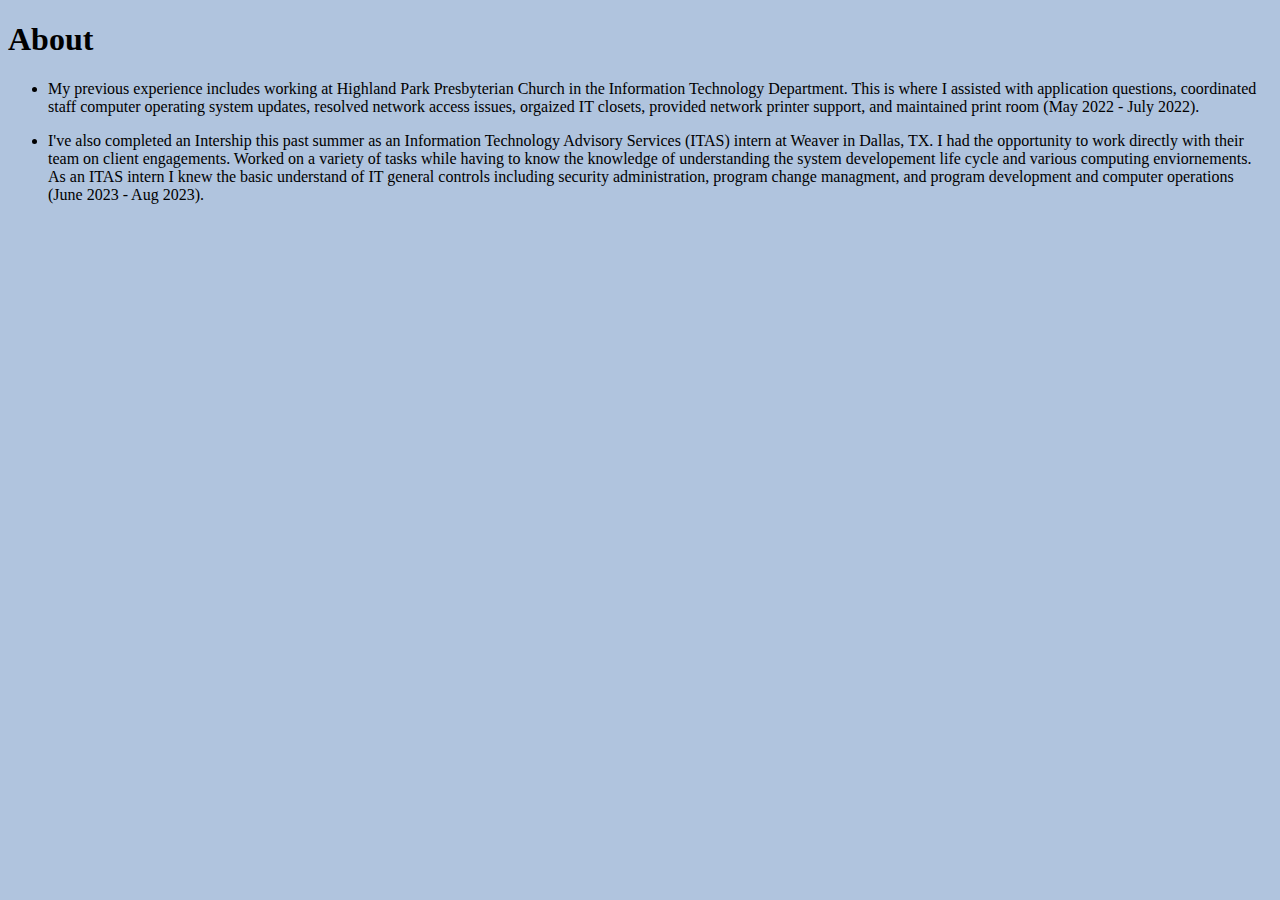
<file: About.html>
﻿<!DOCTYPE html>

<html lang="en" xmlns="http://www.w3.org/1999/xhtml">
<head>
    <meta charset="utf-8" />
    <title></title>
</head>
<body style="background-color:lightsteelblue">
    <h1>About</h1>
    <nav>
        <ul>
            <li>
                <p>My previous experience includes working at Highland 
                Park Presbyterian Church in the Information Technology 
                Department. This is where I assisted with application 
                questions, coordinated staff computer operating system 
                updates, resolved network access issues, orgaized IT 
                closets, provided network printer support, and maintained 
                print room (May 2022 - July 2022).</p>
            </li>
            <li>
                <p>I've also completed an Intership this past summer as 
                an Information Technology Advisory Services (ITAS) intern 
                at Weaver in Dallas, TX. I had the opportunity to work directly 
                with their team on client engagements. Worked on a variety of 
                tasks while having to know the knowledge of understanding the 
                system developement life cycle and various computing enviornements. 
                As an ITAS intern I knew the basic understand of IT general controls 
                including security administration, program change managment, and 
                program development and computer operations (June 2023 - Aug 2023).</p>
            </li>
        </ul>
    </nav>

</body>
</html>
</file>
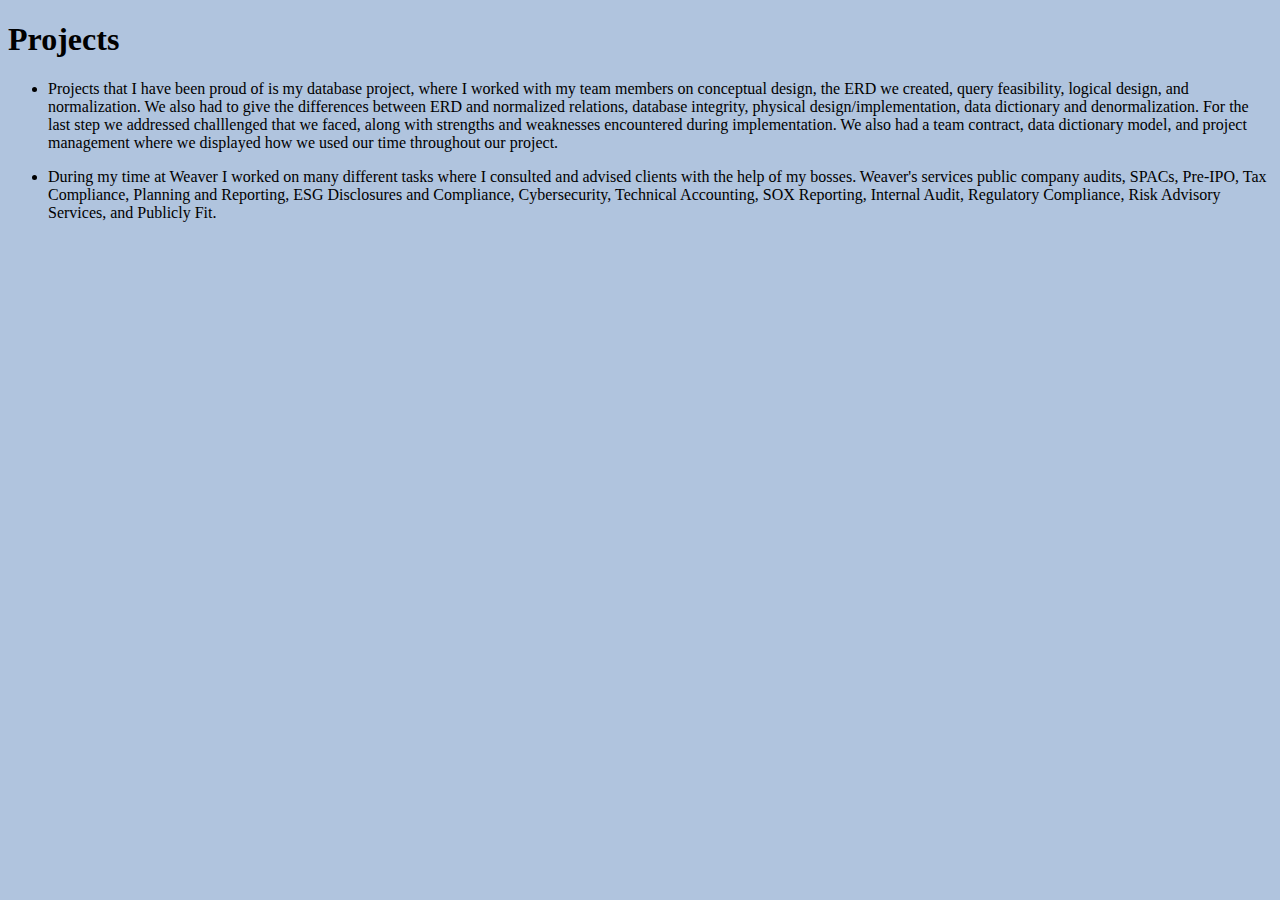
<file: Projects.html>
﻿<!DOCTYPE html>

<html lang="en" xmlns="http://www.w3.org/1999/xhtml">
<head>
    <meta charset="utf-8" />
    <title></title>
</head>
<body style="background-color:lightsteelblue">
    <h1>Projects</h1>
    <nav>
        <ul>
            <li>
                <p>Projects that I have been proud of is 
                my database project, where I worked with 
                my team members on conceptual design,
                the ERD we created, query feasibility, 
                logical design, and normalization. We also 
                had to give the differences between ERD and 
                normalized relations, database integrity, 
                physical design/implementation, data dictionary
                and denormalization. For the last step we addressed
                challlenged that we faced, along with strengths and 
                weaknesses encountered during implementation. We also
                had a team contract, data dictionary model, and project 
                management where we displayed how we used our time throughout 
                our project.</p>
            </li>
            <li>
                <p>During my time at Weaver I worked on many different tasks
                where I consulted and advised clients with the help of my bosses.
                Weaver's services public company audits, SPACs, Pre-IPO, Tax Compliance, 
                Planning and Reporting, ESG Disclosures and Compliance, Cybersecurity,
                Technical Accounting, SOX Reporting, Internal Audit, Regulatory Compliance,
                Risk Advisory Services, and Publicly Fit.</p>
            </li>
        </ul>
    </nav>

</body>
</html>
</file>
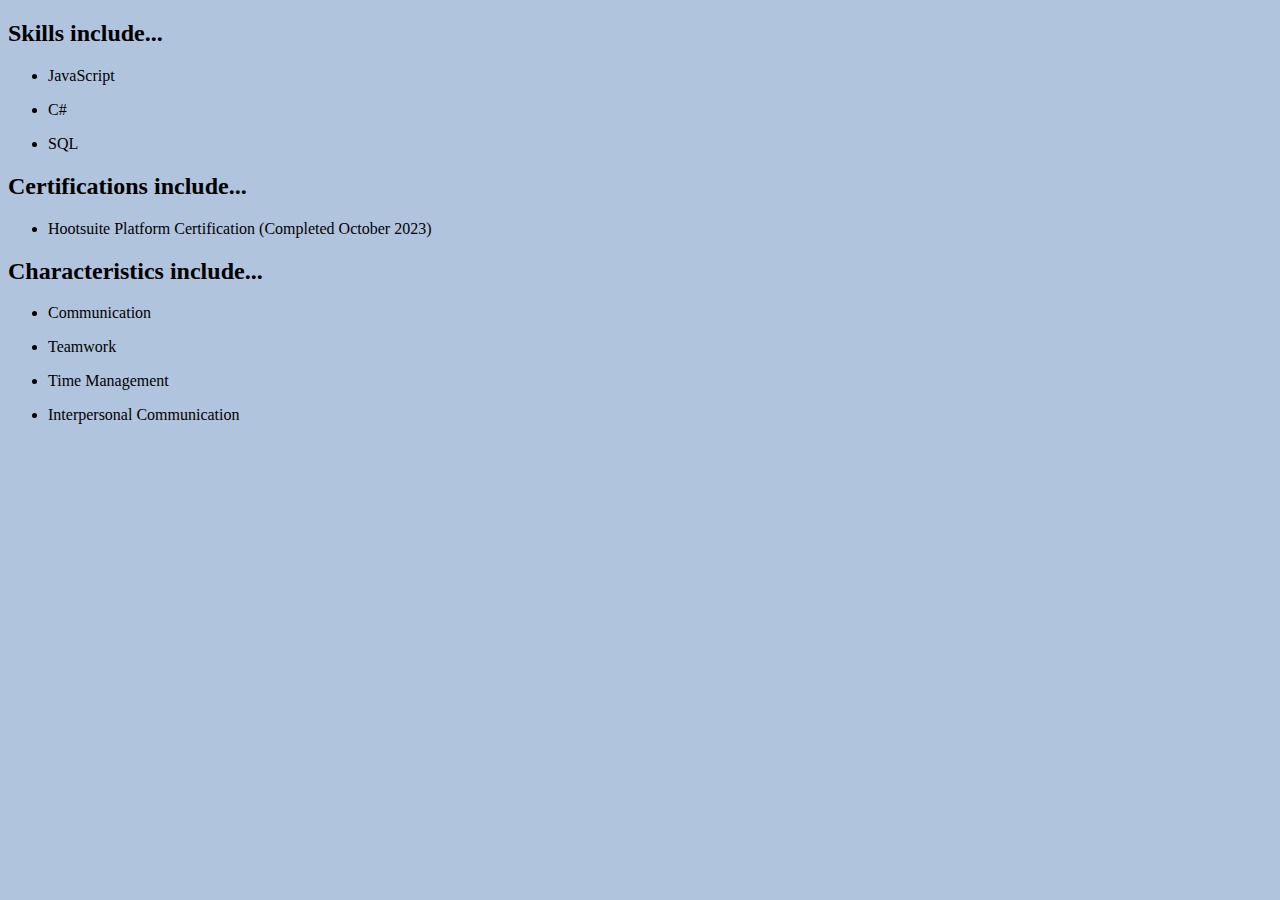
<file: Skills.html>
﻿<!DOCTYPE html>

<html lang="en" xmlns="http://www.w3.org/1999/xhtml">
<head>
    <meta charset="utf-8" />
    <title></title>
</head>
<body style="background-color:lightsteelblue">
    <h2>Skills include...</h2>
    <nav>
        <ul>
            <li><p>JavaScript</p></li>
            <li><p>C#</p></li>
            <li><p>SQL</p></li>
        </ul>
    </nav>
    <h2>Certifications include...</h2>
    <nav>
        <ul>
            <li><p>Hootsuite Platform Certification (Completed October 2023)</p></li>
        </ul>
    </nav>
    <h2>Characteristics include...</h2>
    <nav>
        <ul>
            <li><p>Communication</p></li>
            <li><p>Teamwork</p></li>
            <li><p>Time Management</p></li>
            <li><p>Interpersonal Communication</p></li>
        </ul>
    </nav>
</body>
</html>
</file>
